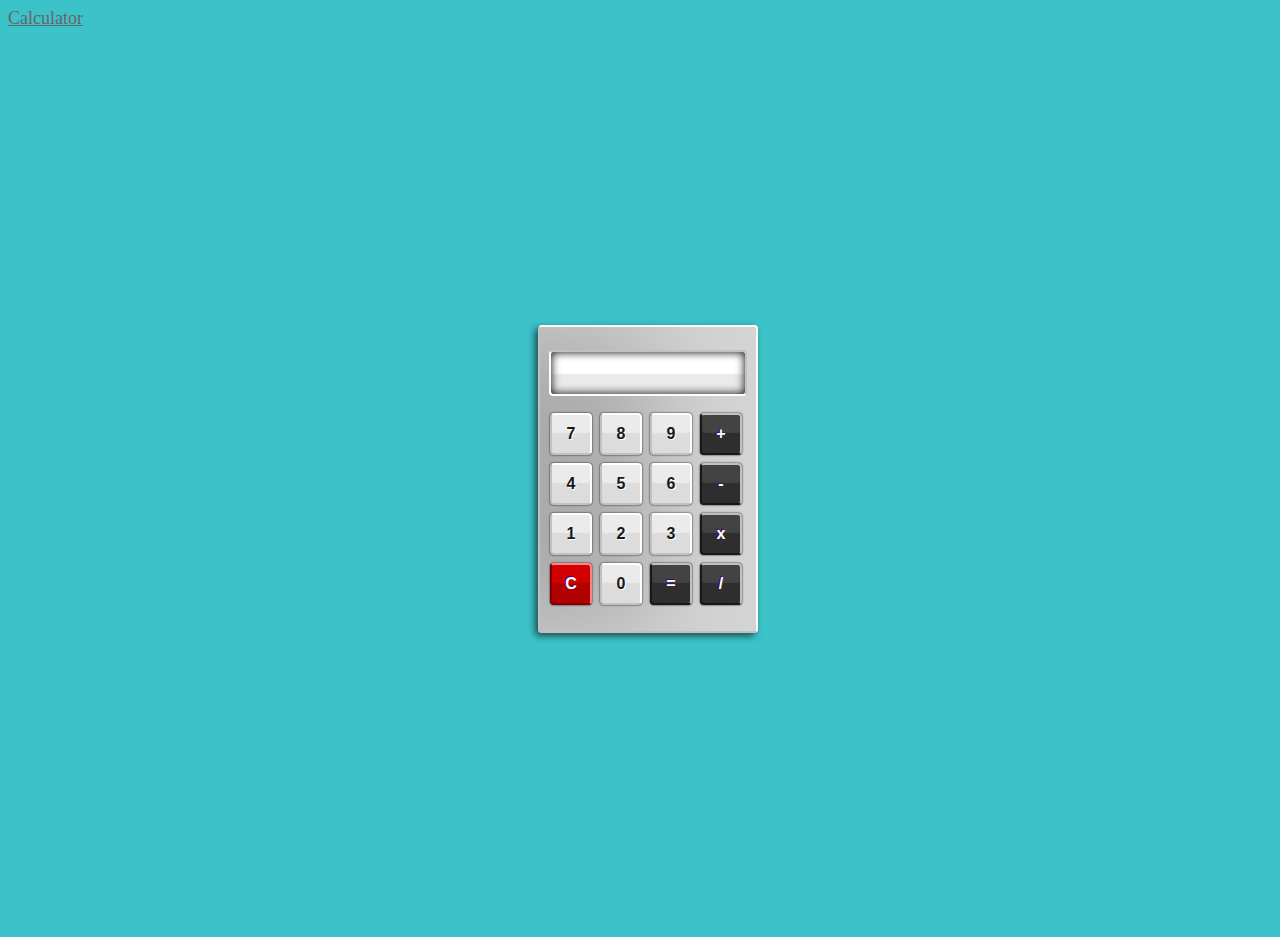
<file: Web Development/Calculator/index.html>
<!DOCTYPE html>
<html lang="en">
  <head>
    <title>Calculator</title>
    <meta charset="UTF-8" />
    <meta name="viewport" content="width=device-width" />
    <link rel="stylesheet" href="styles.css" />
  </head>
  <body>
	<header>
		<nav class="nav bd-grid">
			<div>
				<a class="nav_logo">Calculator</a>
			</div>
			<div class="nav_toggle" id="nav_toggle">
				<i class="bx bx-menu-alt-right"></i>
			</div>
		</nav>
	</header>
  <div class="container">
	<fieldset id="container">
		<form name="calculator">

			<input id="display" type="text" name="display" readonly>

			<input class="button digits" type="button" value="7" onclick="calculator.display.value += '7'">
			<input class="button digits" type="button" value="8" onclick="calculator.display.value += '8'">
			<input class="button digits" type="button" value="9" onclick="calculator.display.value += '9'">
			<input class="button mathButtons" type="button" value="+" onclick="calculator.display.value += ' + '">
			<br>
			<input class="button digits" type="button" value="4" onclick="calculator.display.value += '4'">
			<input class="button digits" type="button" value="5" onclick="calculator.display.value += '5'">
			<input class="button digits" type="button" value="6" onclick="calculator.display.value += '6'">
			<input class="button mathButtons" type="button" value="-" onclick="calculator.display.value += ' - '">
			<br>
			<input class="button digits" type="button" value="1" onclick="calculator.display.value += '1'">
			<input class="button digits" type="button" value="2" onclick="calculator.display.value += '2'">
			<input class="button digits" type="button" value="3" onclick="calculator.display.value += '3'">
			<input class="button mathButtons" type="button" value="x" onclick="calculator.display.value += ' * '">
			<br>
			<input id="clearButton" class="button" type="button" value="C" onclick="calculator.display.value = ''">
			<input class="button digits" type="button" value="0" onclick="calculator.display.value += '0'">
			<input class="button mathButtons" type="button" value="=" onclick="calculator.display.value = eval(calculator.display.value)">
			<input class="button mathButtons" type="button" value="/" onclick="calculator.display.value += ' / '">
		</form>
	</fieldset>
</div>
  </body>
</html>
</file>
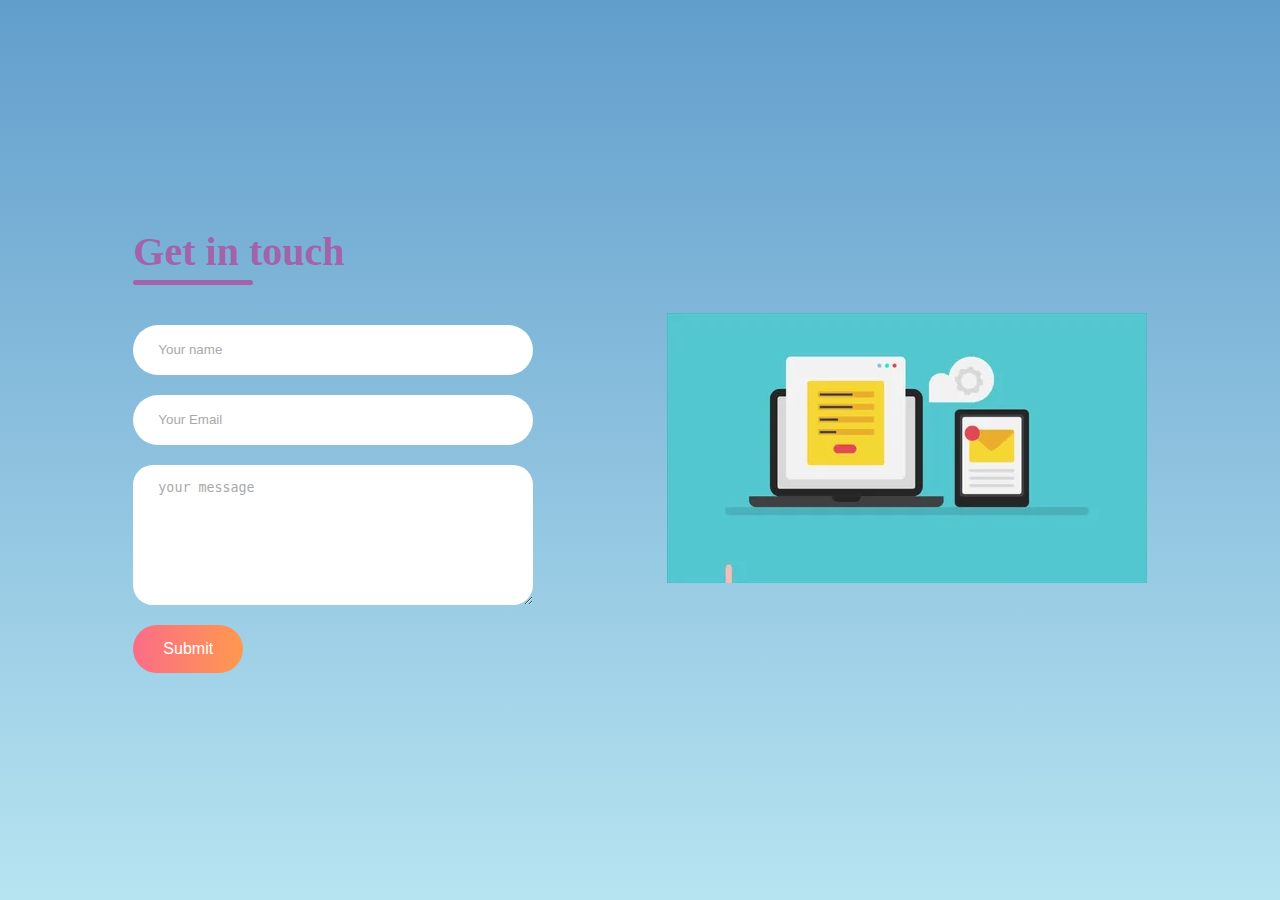
<file: Web Development/Portfolio/Contact-index.html>
<!DOCTYPE html>
<html lang="en">
<head>
    <meta charset="UTF-8">
    <meta name="viewport" content="width=device-width, initial-scale=1.0">
    <title>Contact Form</title>
    <link rel="stylesheet" href="style.css">
</head>
<body>
    <div class="contact-container">
        <form action="https://api.web3forms.com/submit" method="POST" class="contact-left">
            <div class="contact-left-title">
                <h2>Get in touch</h2>
                <hr>
            </div>
            <input type="hidden" name="access_key" value="f40fb788-2b2f-4ee0-b606-b26a86bc65ff">
            <input type="text" name="name" placeholder="Your name" class="contact-inputs" required>
            <input type="email" name="Email" placeholder="Your Email" class="contact-inputs" required>
            <textarea name="message" placeholder="your message" class="contact-inputs" required></textarea>
            <button type="submit">Submit </button>
        </form>
        <div class="contact-right">
            <img src="assets/7.webp" alt="">
        </div>
    </div>

    
</body>
</html>
</file>
<file: Web Development/Calculator/styles.css>
body {
	background-color: #3cc2c9;
	font-family: Tahoma;
}

header{
	margin: 0;
	padding: 0;
	color: #666;
	font-size: large;
	text-decoration: underline;
}


.container {
	display: flex;
	align-items: center;
	justify-content: center;
	height: 100vh;
	width: 100vw;
}

#container {
	width: 200px;
	padding: 8px 8px 20px 8px;
	margin: 20px auto;
	background-color: #ABABAB;
	border-radius: 4px;
	border-top: 2px solid #FFF;
	border-right: 2px solid #FFF;
	border-bottom: 2px solid #C1C1C1;
	border-left: 2px solid #C1C1C1;
	box-shadow: -3px 3px 7px rgba(0, 0, 0, .6), inset -100px 0px 100px rgba(255, 255, 255, .5);
}

#display {
	display: block;
	margin: 15px auto;
	height: 42px;
	width: 174px;
	padding: 0 10px;
	border-radius: 4px;
	border-top: 2px solid #C1C1C1;
	border-right: 2px solid #C1C1C1;
	border-bottom: 2px solid #FFF;
	border-left: 2px solid #FFF;
	background-color: #FFF;
	box-shadow: inset 0px 0px 10px #030303, inset 0px -20px 1px rgba(150, 150, 150, .2);
	font-size: 28px;
	color: #666;
	text-align: right;
	font-weight: 400;
}

.button {
	display: inline-block;
	margin: 2px;
	width: 42px;
	height: 42px;
	font-size: 16px;
	font-weight: bold;
	border-radius: 4px;
}

.mathButtons {
	margin: 2px 2px 6px 2px;
	color: #FFF;
	text-shadow: -1px -1px 0px #44006F;
	background-color: #434343;
	border-top: 2px solid #C1C1C1;
	border-right: 2px solid #C1C1C1;
	border-bottom: 2px solid #181818;
	border-left: 2px solid #181818;
	box-shadow: 0px 0px 2px #030303, inset 0px -20px 1px #2E2E2E;
}

.digits {
	color: #181818;
	text-shadow: 1px 1px 0px #FFF;
	background-color: #EBEBEB;
	border-top: 2px solid #FFF;
	border-right: 2px solid #FFF;
	border-bottom: 2px solid #C1C1C1;
	border-left: 2px solid #C1C1C1;
	border-radius: 4px;
	box-shadow: 0px 0px 2px #030303, inset 0px -20px 1px #DCDCDC;
}

.digits:hover,
.mathButtons:hover,
#clearButton:hover {
	background-color: #FFBA75;
	box-shadow: 0px 0px 2px #FFBA75, inset 0px -20px 1px #FF8000;
	border-top: 2px solid #FFF;
	border-right: 2px solid #FFF;
	border-bottom: 2px solid #AE5700;
	border-left: 2px solid #AE5700;
}

#clearButton {
	color: #FFF;
	text-shadow: -1px -1px 0px #44006F;
	background-color: #D20000;
	border-top: 2px solid #FF8484;
	border-right: 2px solid #FF8484;
	border-bottom: 2px solid #800000;
	border-left: 2px solid #800000;
	box-shadow: 0px 0px 2px #030303, inset 0px -20px 1px #B00000;
}
</file>
<file: Web Development/Portfolio/style.css>
*{
    padding: 0;
    margin: 0;
    box-sizing: border-box;
}
body{
    font-family: 'outfit';
    background: linear-gradient(#629ecc,#b7e4f1);
}
.contact-container{
    height: 100vh;
    display: flex;
    align-items: center;
    justify-content: space-evenly;
}
.contact-left{
    display: flex;
    flex-direction: column;
    align-items: start;
    gap: 20px;
}
.contact-left-title h2{
    font-weight: 600;
    color:#a363aa;
    margin-bottom: 5px;
    font-size: 40px;
}
.contact-left-title hr{
    border: none;
    width: 120px;
    height: 5px;
    background-color: #a363aa;
    border-radius: 10px;
    margin-bottom: 20px;
}
.contact-inputs{
    width: 400px;
    height: 50px;
    border: none;
    outline: none;
    padding-left: 25px;
    font-weight: 500;
    color: #666;
    border-radius: 50px;
}
.contact-left textarea{
    height: 140px;
    padding-top: 15px;
    border-radius: 20px;
}
.contact-inputs:focus{
    border: 2px solid #ff994f;
}
.contact-inputs::placeholder{
    color: #a9a9a9;
}
.contact-left button{
    display: flex;
    align-items: center;
    padding: 15px 30px;
    font-size: 16px;
    color: #fff;
    gap: 10px;
    border: none;
    border-radius: 50px;
    background: linear-gradient(270deg,#ff994f,#fa6d86);
    cursor: pointer;
}
@media (max-width:800px){
    .contact-inputs{
        width: 80vw;
    }
    .contact-right{
        display: none;
    }
}
</file>
